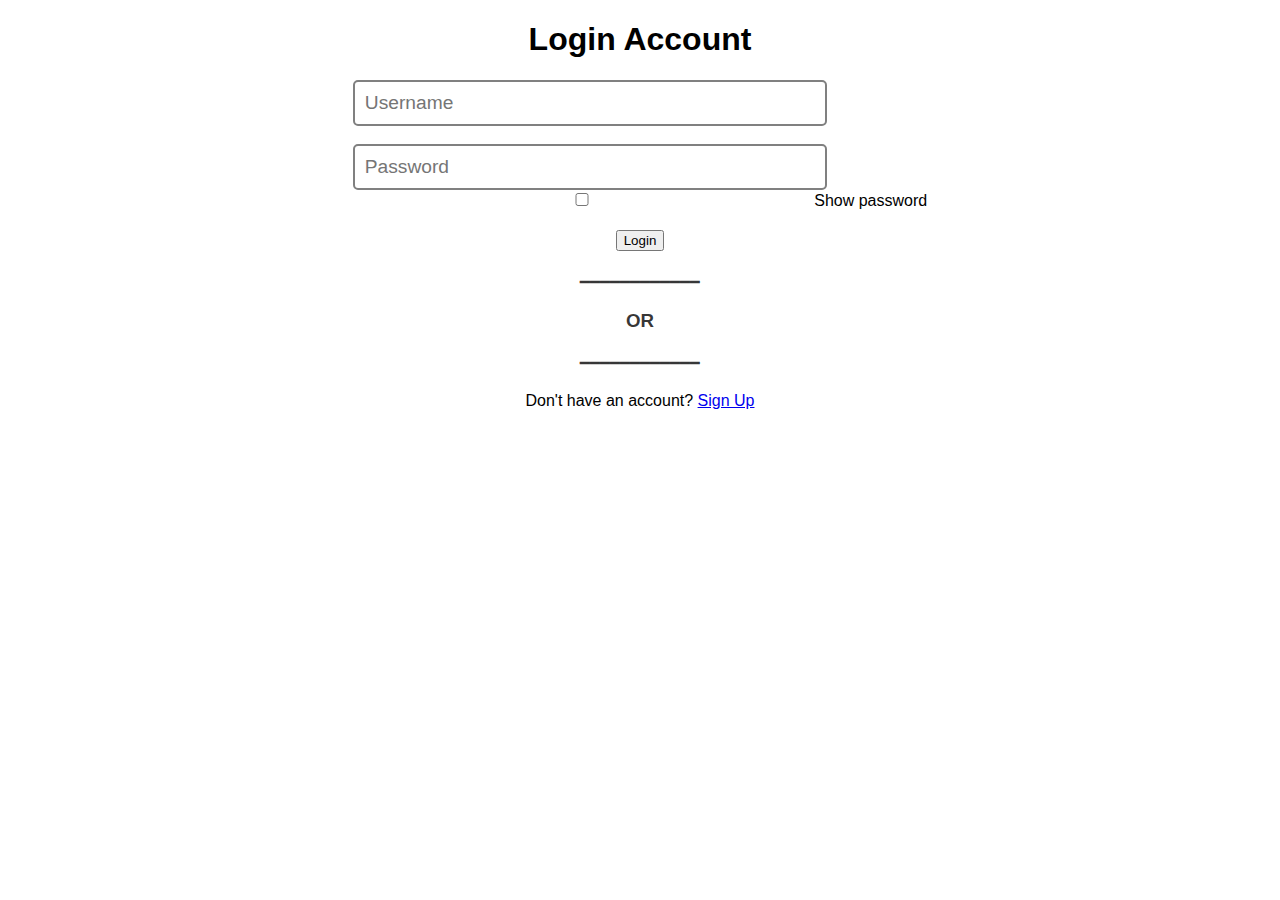
<file: index.html>
<!DOCTYPE html>
<html lang="en">
<head>
    <meta charset="UTF-8">
    <meta name="viewport" content="width=device-width, initial-scale=1.0">
    <link rel="stylesheet" href="style.css">
    <link rel="icon" href="icon/icon.png">
    <title>Login Account</title>
</head>
<body>

    <div class="text">
        <div class="container">
            <h1>Login Account</h1>
            <div class="info">
                <input type="email" name="Username" id="username" placeholder="Username">
                <div></div>
                <br>
                <input type="password" name="Password" id="password" placeholder="Password">
                <div class="show">
                    <input type="checkbox" name="showpass" id="showPassword">
                    <label for="showPassword">Show password</label>
                </div>
            </div>
            <div class="click">
                <button type="submit">Login</button>
                <div class="or">
                    <h3>⎯⎯⎯⎯⎯⎯⎯⎯⎯⎯⎯⎯</h3>
                    <h3>OR</h3>
                    <h3>⎯⎯⎯⎯⎯⎯⎯⎯⎯⎯⎯⎯</h3>
                </div>
                <p class="reg">Don't have an account? <a class="signUp" href="register.html">Sign Up</a></p>
            </div>

        </div>
    </div>

    <script src="script.js"></script>
</body>
</html>
</file>
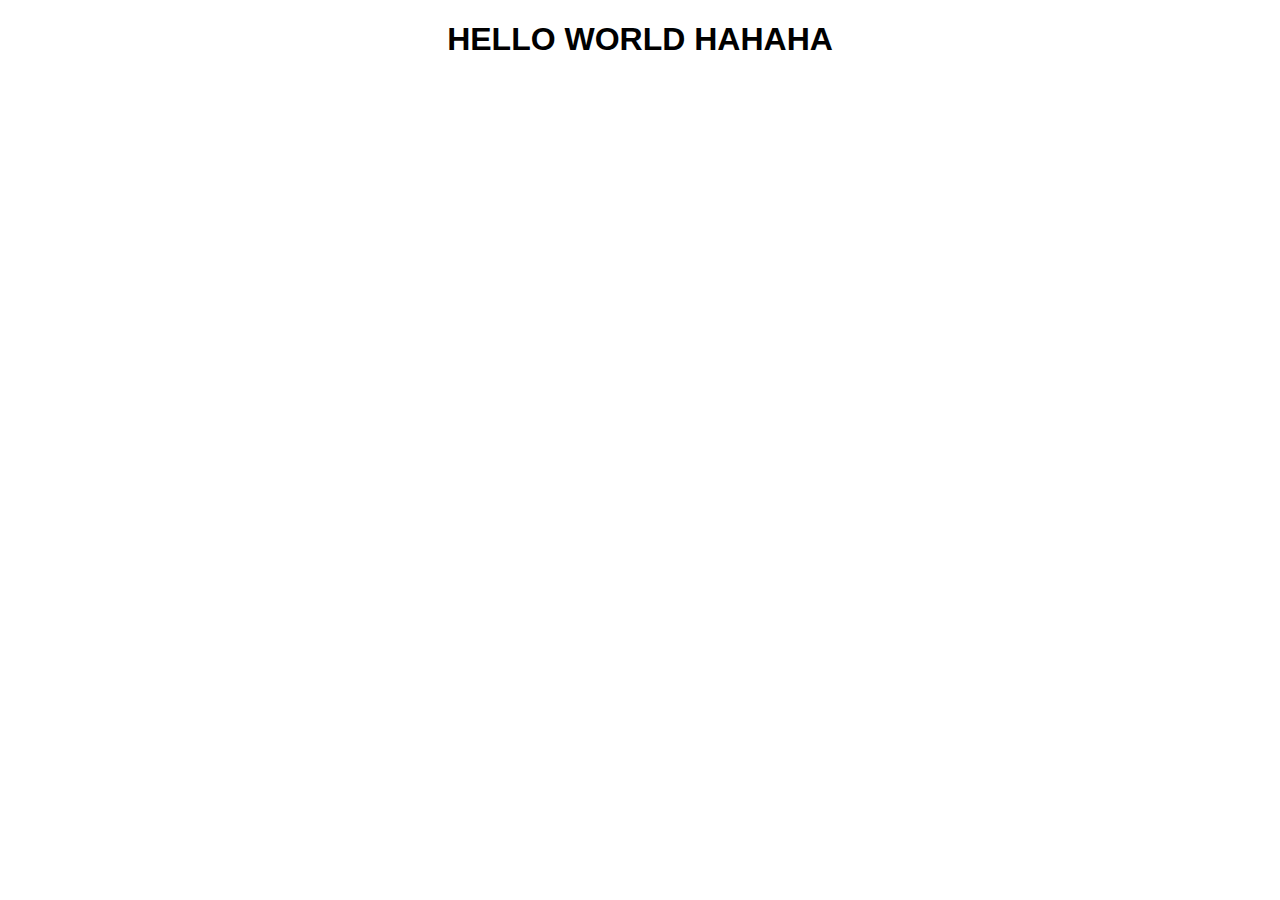
<file: mainPage.html>
<!DOCTYPE html>
<html lang="en">
<head>
    <meta charset="UTF-8">
    <meta name="viewport" content="width=device-width, initial-scale=1.0">
    <link rel="stylesheet" href="style.css">
    <title>Hello world</title>
</head>
<body>

    <div class="text">
        <h1>HELLO WORLD HAHAHA</h1>
    </div>
    

    <script src="script.js"></script>
</body>
</html>
</file>
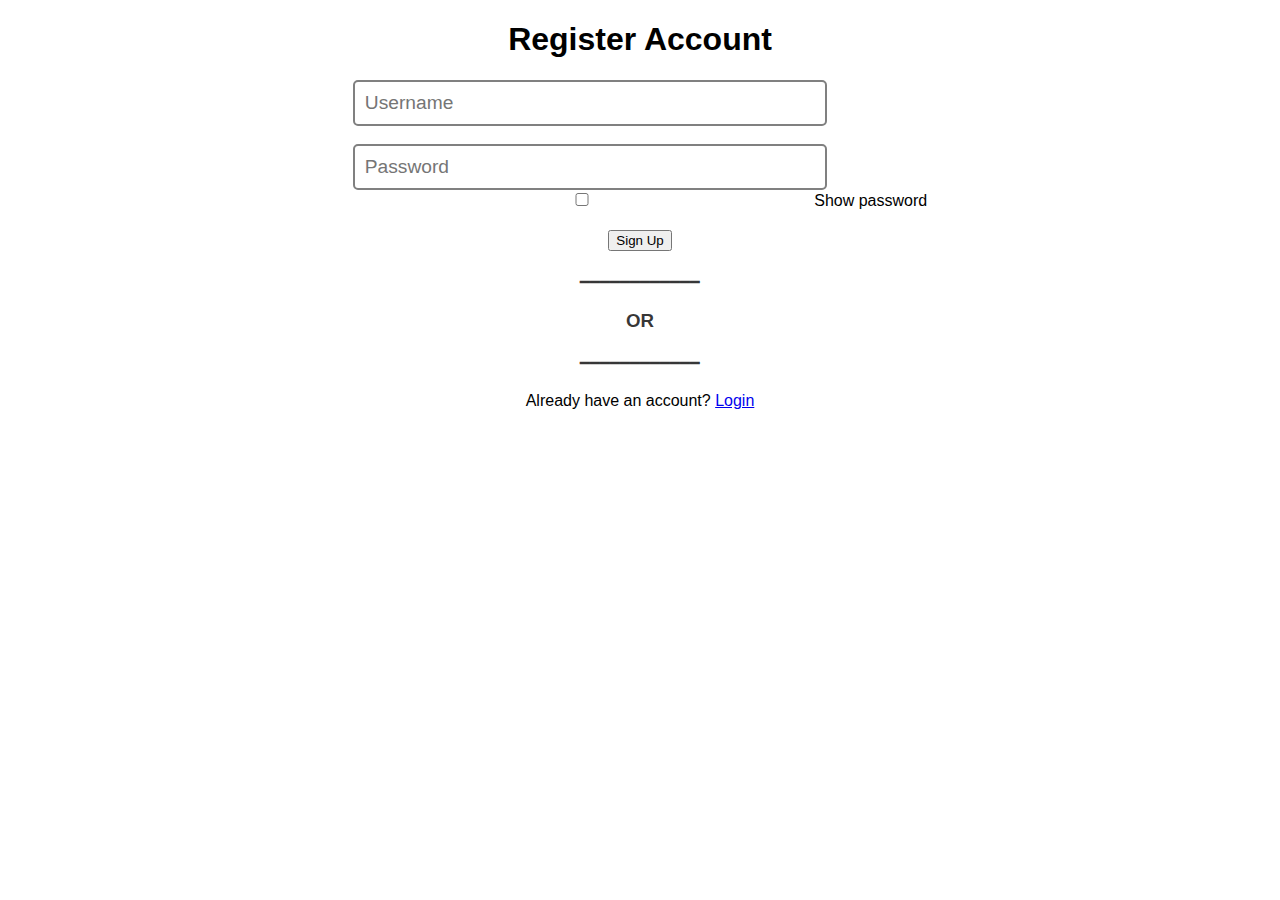
<file: register.html>
<!DOCTYPE html>
<html lang="en">
<head>
    <meta charset="UTF-8">
    <meta name="viewport" content="width=device-width, initial-scale=1.0">
    <link rel="stylesheet" href="style.css">
    <link rel="icon" href="icon/icon.png">
    <title>Register Account</title>
</head>
<body>

    <div class="text">
        <div class="container">
            <h1>Register Account</h1>
            <div class="info">
                <input type="email" name="Username" id="username" placeholder="Username">
                <div></div>
                <br>
                <input type="password" name="Password" id="password" placeholder="Password">
                <div class="show">
                    <input type="checkbox" name="showpass" id="showPassword">
                    <label for="showPassword">Show password</label>
                </div>
            </div>
            <div class="click">
                <button class="Signup_done" type="submit">Sign Up</button>
                <div class="or">
                    <h3>⎯⎯⎯⎯⎯⎯⎯⎯⎯⎯⎯⎯</h3>
                    <h3>OR</h3>
                    <h3>⎯⎯⎯⎯⎯⎯⎯⎯⎯⎯⎯⎯</h3>
                </div>
                <p class="reg">Already have an account? <a class="signUp" href="index.html">Login</a></p>
            </div>

        </div>
    </div>

    <script src="register.js"></script>
</body>
</html>
</file>
<file: style.css>
body{
    font-family: 'Trebuchet MS', 'Lucida Sans Unicode', 'Lucida Grande', 'Lucida Sans', Arial, sans-serif;
    justify-items: center;
}

.person{
    display: flex;
    justify-content: center;
    position: absolute;
    top: 19%;
    left: 38%;
}

.ui{
    border: 2px solid black;
    padding: 10px;
    border-radius: 10px;
    box-shadow: 5px 10px 8px black;
    padding-bottom: 20px;
    position: absolute;
    top: 28%;
    left: 38%;
}

.clickers{
    padding-top: 20px;
    text-align: center;
}

.test{
    border: 2px solid black;
    border-radius: 10px;
    padding: 10px;
    width: 500px;
}

img{
    width: 15%;
    height: 15%;
    border-radius: 8px;
    align-items: center;
    padding-bottom: 2%;
}

h3{
    color: rgba(0, 0, 0, 0.793);
}

h1{
    text-align: center;
}

input{
    width: 450px;
    font-size: larger;
    padding: 10px;
    outline: none;
    border-radius: 5px;
    border: 2px solid gray;
}


input:focus{
    border: 2px solid rgb(23, 148, 197);
}

.click{
    padding-top: 20px;
    cursor: pointer;
    text-align: center;
}

input[type="submit"]{
    width: 300px;
    border-radius: 5px;
    background-color: rgb(23, 148, 197);
    padding: 10px;
    cursor: pointer;
    font-weight: bold;
    color: white;
    border: none;
    font-size: 25px;
}

input[type="submit"]:hover{
    background-color: rgba(23, 148, 197, 0.872);
}

button[type="button"]{
    background-color: red;
    color: white;   
    padding: 5px;
}

.result{
    border: 1px solid black;
    border-radius: 10px;
    padding: 10px;
    width: 500px;
}

.shit{
    padding-left: 200px;
    padding-top: 10px;
}
</file>
